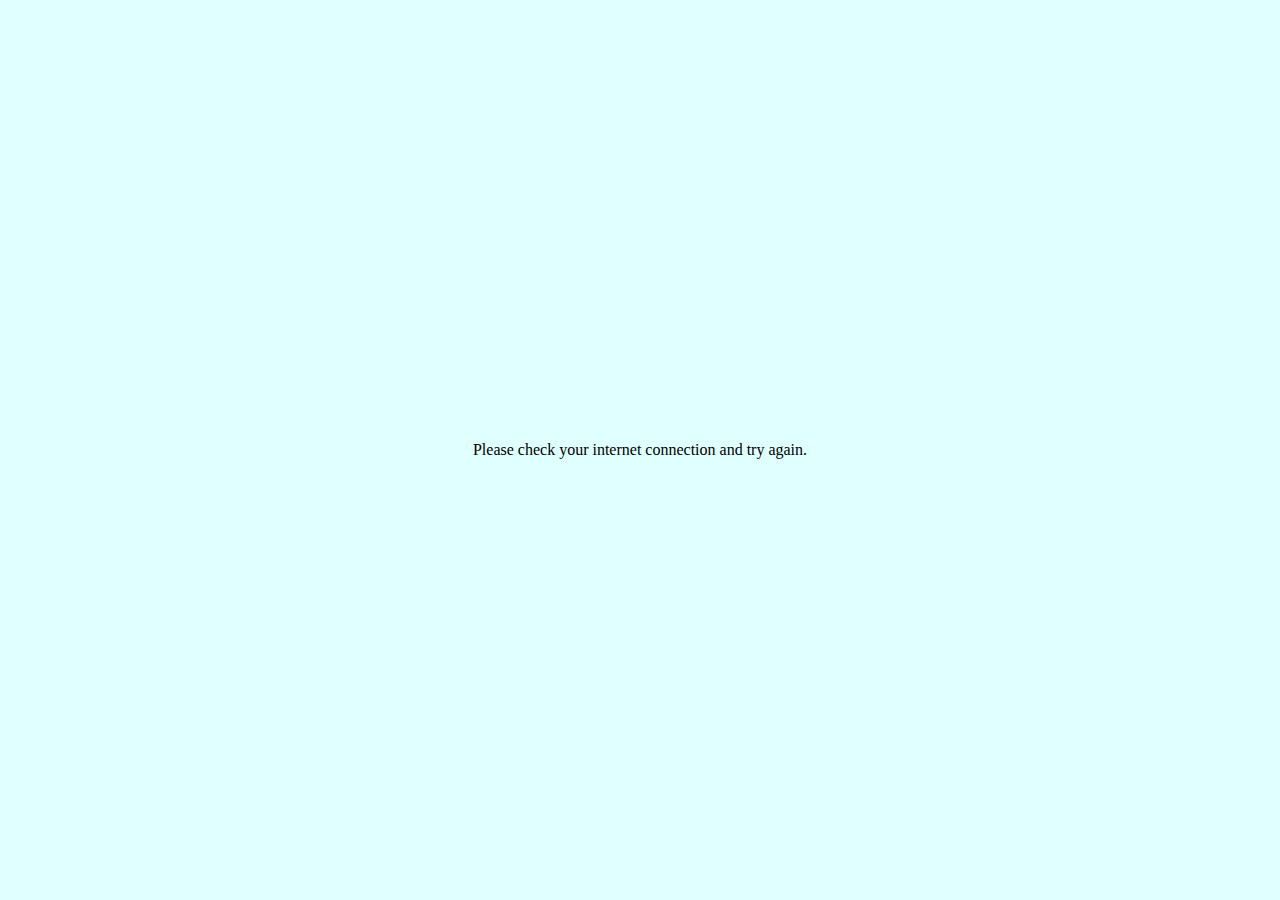
<file: offline.html>
<!DOCTYPE html>
<html lang="en">
  <head>
    <meta charset="UTF-8" />
    <meta http-equiv="X-UA-Compatible" content="IE=edge" />
    <meta name="viewport" content="width=device-width, initial-scale=1.0" />
    <title>No Internet Connection</title>
    <style>
      body {
        margin: 0;
        padding: 0;
      }
      div {
        width: 100vw;
        height: 100vh;
        background: lightcyan;
        display: flex;
        justify-content: center;
        align-items: center;
      }
      p {
        text-align: center;
      }
    </style>
  </head>
  <body>
    <div>
      <p>Please check your internet connection and try again.</p>
    </div>
  </body>
</html>
</file>
